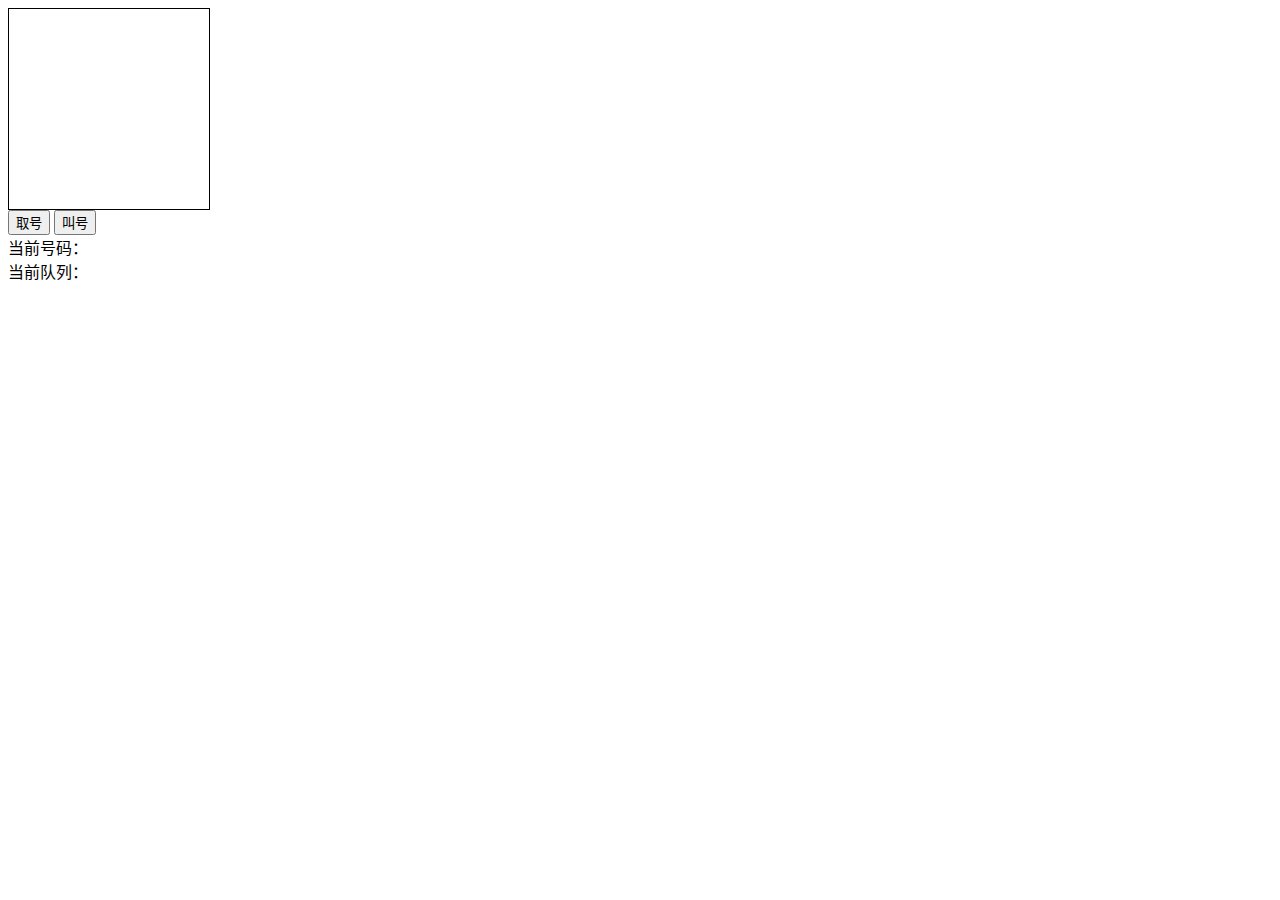
<file: queue/index.html>
<!DOCTYPE html>
<html lang="zh-CN">

<head>
    <meta charset="UTF-8">
    <meta name="viewport" content="width=device-width, initial-scale=1.0">
    <title>排队</title>
    <link rel="stylesheet" href="style.css">
</head>

<body>
    <div id="screen"></div>
    <div class="actions">
        <button id="getNumbers">取号</button>
        <button id="callNumbers">叫号</button>
    </div>
    <div>
        当前号码：<span id="newNumber"></span>
    </div>
    <div>
        当前队列：<span id="queue"></span>
    </div>
    <script src="main.js"></script>
</body>

</html>
</file>
<file: queue/style.css>
#screen {
    border: 1px black solid;
    width: 200px;
    height: 200px;
}
</file>
